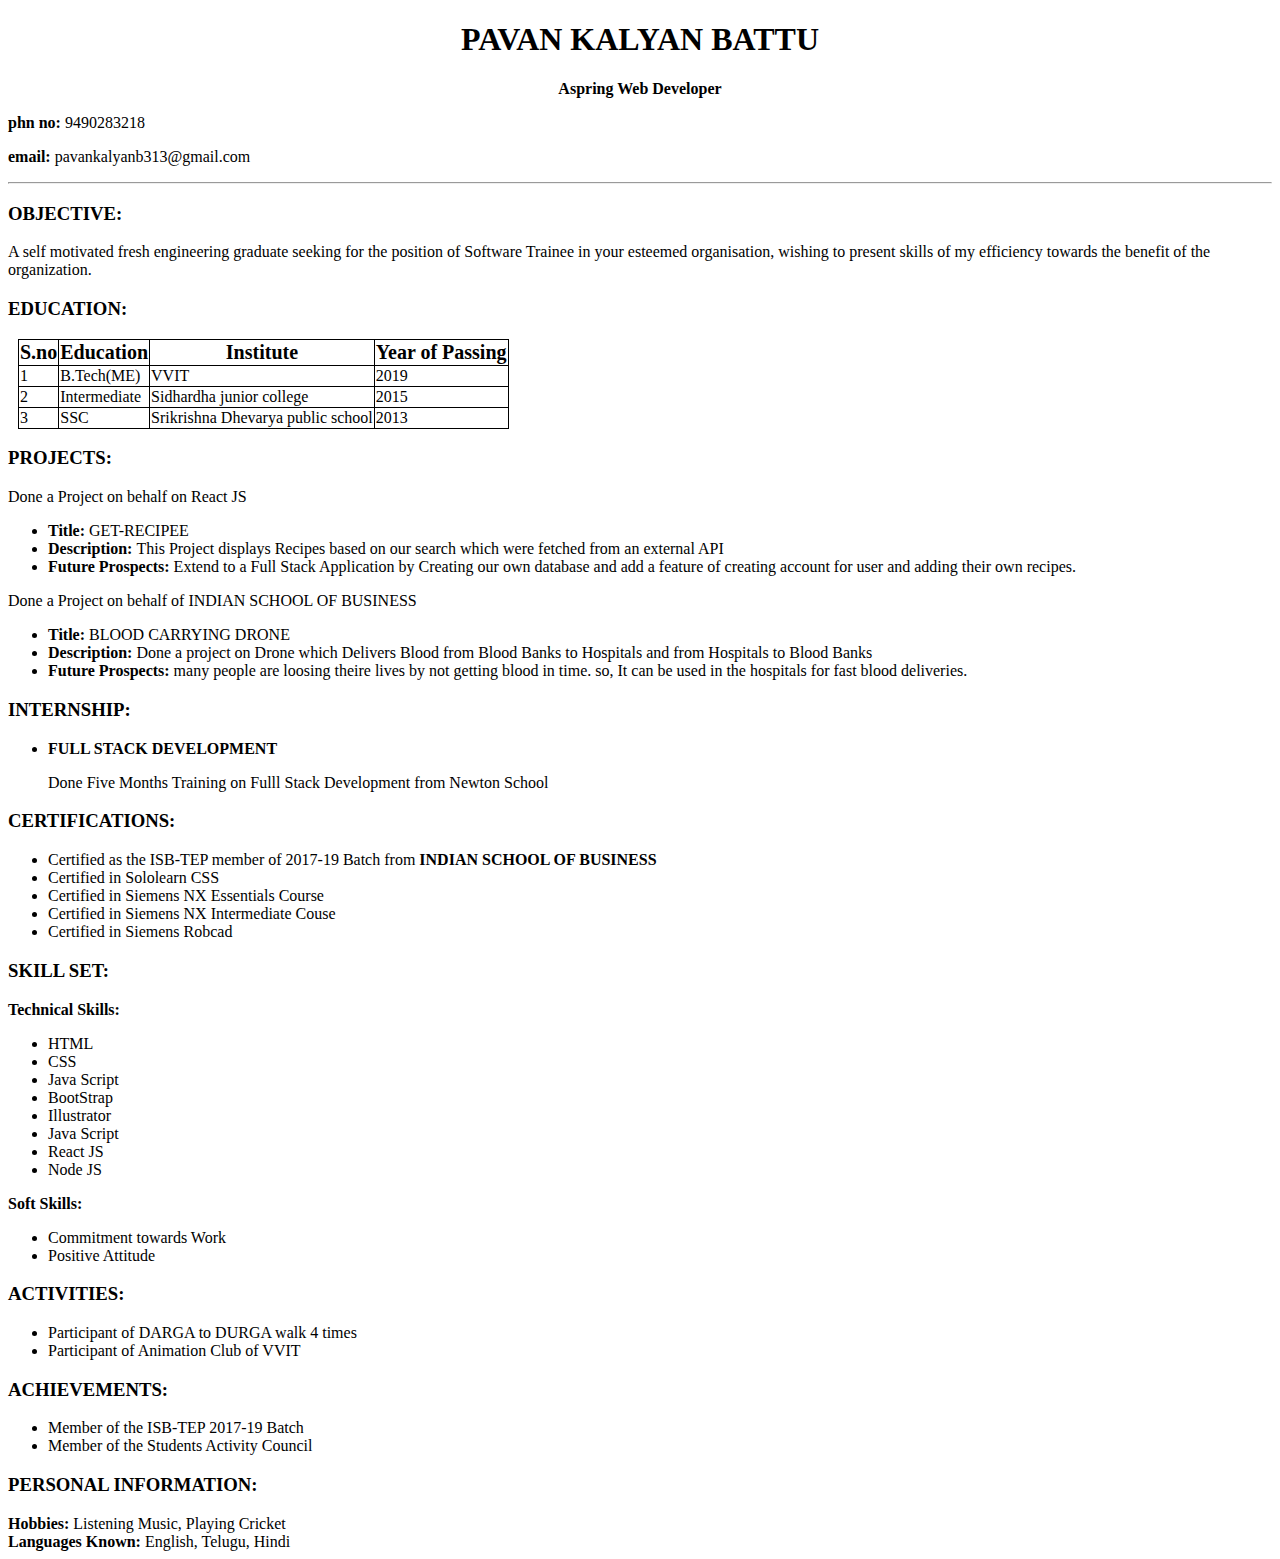
<file: resume.html>
<!DOCTYPE html>
<html lang="en">
<head>
    <meta charset="UTF-8">
    <meta name="viewport" content="width=device-width, initial-scale=1.0">
    <meta http-equiv="X-UA-Compatible" content="ie=edge">
    <title>Document</title>
    <style>
        .heading{
            text-align: center;

        }
        table, th, td{
            border: 1px solid black;
            border-collapse: collapse;
            margin: 10px;
        }
        th{
            font-size: 20px;
        }
    </style>
</head>
<body>
    <header>
        <h1 class="heading">PAVAN KALYAN BATTU</h1>
        <p class="heading"><strong>Aspring Web Developer</strong></p>
        <aside>
            <p><strong>phn no: </strong> 9490283218</p>
            <p><strong>email: </strong> pavankalyanb313@gmail.com</p>
        </aside>
    </header>
    <hr>
<h3>OBJECTIVE: </h3>
<p>A self motivated fresh engineering graduate seeking for the position of Software Trainee
    in your esteemed organisation, wishing to present skills of my efficiency towards the benefit of
    the organization.</p>
<h3>EDUCATION: </h3>
<table>
    <tr>
    <th>S.no</th>
    <th>Education</th>
    <th>Institute</th>
    <th>Year of Passing</th>
    </tr>
    <tr>
        <td>1</td>
        <td>B.Tech(ME)</td>
        <td>VVIT</td>
        <td>2019</td>
    </tr>
    <tr>
        <td>2</td>
        <td>Intermediate</td>
        <td>Sidhardha junior college</td>
        <td>2015</td>
    </tr>
    <tr>
        <td>3</td>
        <td>SSC</td>
        <td>Srikrishna Dhevarya public school</td>
        <td>2013</td>
    </tr>
</table>
<h3>PROJECTS: </h3>
Done a Project on behalf on React JS
<ul>
    <li> <strong>Title: </strong>GET-RECIPEE</li>
    <li> <strong>Description: </strong>This Project displays Recipes based on our search
    which were fetched from an external API</li>
    <li> <strong>Future Prospects: </strong>Extend to a Full Stack Application by Creating our own database
        and add a feature of creating account for user and adding their own recipes.
    </li>
</ul>
Done a Project on behalf of INDIAN SCHOOL OF BUSINESS
<ul>
    <li> <strong>Title: </strong>BLOOD CARRYING
        DRONE</li>
    <li> <strong>Description: </strong>Done a project on Drone which Delivers Blood
        from Blood Banks to Hospitals and from Hospitals to Blood Banks</li>
    <li> <strong>Future Prospects: </strong>many people are loosing theire lives by not getting 
            blood in time. so, It can be used in the hospitals for fast blood deliveries.
    </li>
</ul>

<h3>INTERNSHIP: </h3>
<ul>
    <li><strong>FULL STACK DEVELOPMENT</strong></li>
    <P>Done Five Months Training on Fulll Stack Development from Newton School</P>
</ul>



<h3>CERTIFICATIONS: </h3>
<ul>
    <li>Certified as the ISB-TEP member of 2017-19 Batch from 
        <strong>INDIAN SCHOOL OF BUSINESS</strong>
    </li>
    <li>Certified in Sololearn CSS</li>
    <li>Certified in Siemens NX Essentials Course</li>
    <li>Certified in Siemens NX Intermediate Couse</li>
    <li>Certified in Siemens Robcad</li>
    
</ul>
<h3>SKILL SET: </h3>
<strong>Technical Skills:</strong> 

<ul>
    
    <li>HTML</li>
    <li>CSS</li>
    <li>Java Script</li>
    <li>BootStrap</li>
    <li>Illustrator</li>
    <li>Java Script</li>
    <li>React JS</li>
    <li>Node JS</li>
</ul>
<strong>Soft Skills:</strong> 
<ul>
    
    <li>Commitment towards Work</li>
    <li>Positive Attitude</li>
</ul>
<h3>ACTIVITIES: </h3>
<ul>
    <li>Participant of DARGA to DURGA walk 4 times</li>
    <li>Participant of Animation Club of VVIT</li>
</ul>
<h3>ACHIEVEMENTS: </h3>
<ul>
    <li>Member of the ISB-TEP 2017-19 Batch</li>
    <li>Member of the Students Activity Council</li>
</ul>
<h3>PERSONAL INFORMATION: </h3>
<strong>Hobbies: </strong>Listening Music, Playing Cricket
<br>
<strong>Languages Known: </strong>English, Telugu, Hindi
</body>
</html>
</file>
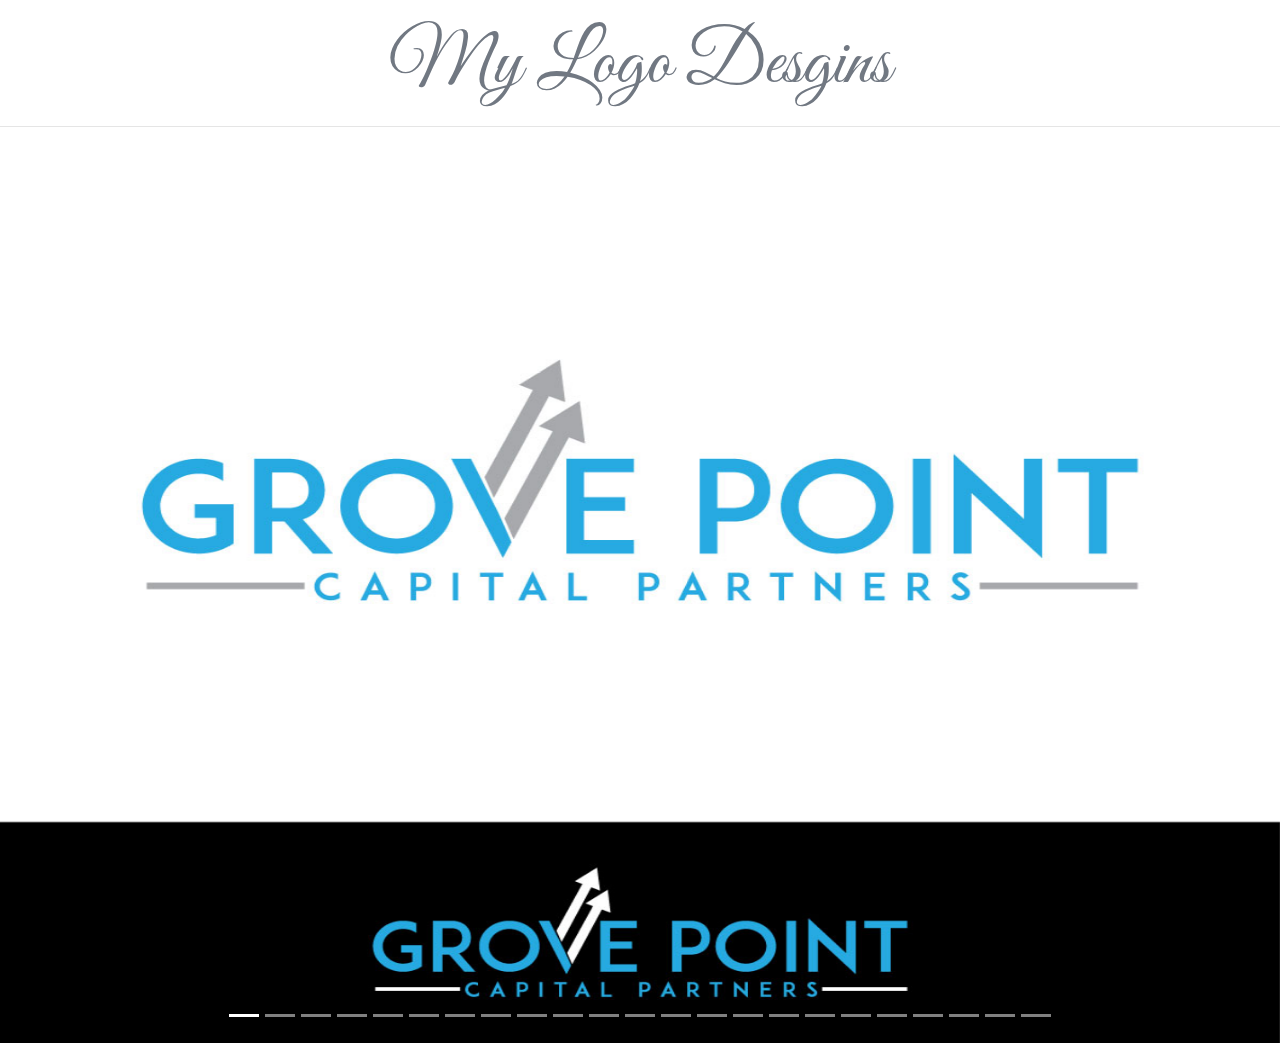
<file: work.html>
<!DOCTYPE html>
<html lang="en">
<head>
    <meta charset="UTF-8">
    <meta name="viewport" content="width=device-width, initial-scale=1, shrink-to-fit=no">
    <title>My Works</title>
    <link rel="stylesheet" href="https://stackpath.bootstrapcdn.com/bootstrap/4.4.1/css/bootstrap.min.css" integrity="sha384-Vkoo8x4CGsO3+Hhxv8T/Q5PaXtkKtu6ug5TOeNV6gBiFeWPGFN9MuhOf23Q9Ifjh" crossorigin="anonymous">
<style>
    @import url('https://fonts.googleapis.com/css?family=Lobster&display=swap');
    @import url('https://fonts.googleapis.com/css?family=Great+Vibes&display=swap');
    img{
        height:100vh;
    }
    .work-heading{
	font-family:'Great Vibes', cursive;
	font-size: 75px;
	text-align: center;
	color: #717882;
    border-bottom: 0px;
    margin: 10px;
    margin-top: 20px;
}
</style>
</head>
<body>
    <h1 class="work-heading">My Logo Desgins</h1>
    <hr>
    <div id="carouselExampleFade" class="carousel slide carousel-fade height:auto" data-ride="carousel">
        <ol class="carousel-indicators">
            <li data-target="#carouselExampleIndicators" data-slide-to="0" class="active"></li>
            <li data-target="#carouselExampleIndicators" data-slide-to="1"></li>
            <li data-target="#carouselExampleIndicators" data-slide-to="2"></li>
            <li data-target="#carouselExampleIndicators" data-slide-to="3"></li>
            <li data-target="#carouselExampleIndicators" data-slide-to="4"></li>
            <li data-target="#carouselExampleIndicators" data-slide-to="5"></li>
            <li data-target="#carouselExampleIndicators" data-slide-to="6"></li>
            <li data-target="#carouselExampleIndicators" data-slide-to="7"></li>
            <li data-target="#carouselExampleIndicators" data-slide-to="8"></li>
            <li data-target="#carouselExampleIndicators" data-slide-to="9"></li>
            <li data-target="#carouselExampleIndicators" data-slide-to="10"></li>
            <li data-target="#carouselExampleIndicators" data-slide-to="11"></li>
            <li data-target="#carouselExampleIndicators" data-slide-to="12"></li>
            <li data-target="#carouselExampleIndicators" data-slide-to="13"></li>
            <li data-target="#carouselExampleIndicators" data-slide-to="14"></li>
            <li data-target="#carouselExampleIndicators" data-slide-to="15"></li>
            <li data-target="#carouselExampleIndicators" data-slide-to="16"></li>
            <li data-target="#carouselExampleIndicators" data-slide-to="17"></li>
            <li data-target="#carouselExampleIndicators" data-slide-to="18"></li>
            <li data-target="#carouselExampleIndicators" data-slide-to="19"></li>
            <li data-target="#carouselExampleIndicators" data-slide-to="20"></li>
            <li data-target="#carouselExampleIndicators" data-slide-to="21"></li>
            <li data-target="#carouselExampleIndicators" data-slide-to="22"></li>
          </ol>
        <div class="carousel-inner">
          <div class="carousel-item active">
            <img src="1.jpg" class="d-block w-100" alt="first logo">
          </div>
          <div class="carousel-item">
            <img src="2.jpg" class="d-block w-100" alt="second logo">
          </div>
          <div class="carousel-item">
            <img src="3.jpg" class="d-block w-100" alt="third logo">
          </div>
          <div class="carousel-item">
            <img src="4.jpg" class="d-block w-100" alt="fourth logo">
          </div>
          <div class="carousel-item">
            <img src="5.jpg" class="d-block w-100" alt="fifth logo">
          </div> 
          <div class="carousel-item">
            <img src="6.jpg" class="d-block w-100" alt="sixth logo">
          </div> 
          <div class="carousel-item">
            <img src="7.jpg" class="d-block w-100" alt="seventh logo">
          </div> 
          <div class="carousel-item">
            <img src="8.jpg" class="d-block w-100" alt="eigth logo">
          </div> 
          <div class="carousel-item">
            <img src="9.jpg" class="d-block w-100" alt="ninth logo">
          </div> 
          <div class="carousel-item">
            <img src="10.jpg" class="d-block w-100" alt="tenth logo">
          </div> 
          <div class="carousel-item">
            <img src="11.jpg" class="d-block w-100" alt="eleventh logo">
          </div> 
          <div class="carousel-item">
            <img src="12.jpg" class="d-block w-100" alt="twelth logo">
          </div>
          <div class="carousel-item">
            <img src="13.jpg" class="d-block w-100" alt="thirteenth logo">
          </div> 
          <div class="carousel-item">
            <img src="14.jpg" class="d-block w-100" alt="fourteenth logo">
          </div> 
          <div class="carousel-item">
            <img src="15.jpg" class="d-block w-100" alt="fifteenth logo">
          </div> 
          <div class="carousel-item">
            <img src="16.jpg" class="d-block w-100" alt="sixteenth logo">
          </div> 
          <div class="carousel-item">
            <img src="17.jpg" class="d-block w-100" alt="sevententh logo">
          </div> 
          <div class="carousel-item">
            <img src="18.jpg" class="d-block w-100" alt="eighteeth logo">
          </div> 
          <div class="carousel-item">
            <img src="19.jpg" class="d-block w-100" alt="logo 19">
          </div> 
          <div class="carousel-item">
            <img src="20.jpg" class="d-block w-100" alt="logo 20">
          </div> 
          <div class="carousel-item">
            <img src="21.jpg" class="d-block w-100" alt="logo 21">
          </div> 
          <div class="carousel-item">
            <img src="22.jpg" class="d-block w-100" alt="logo 22">
          </div> 
          <div class="carousel-item">
            <img src="23.jpg" class="d-block w-100" alt="logo 23">
          </div>          

        </div>
        <a class="carousel-control-prev text-primary" href="#carouselExampleFade" role="button" data-slide="prev">
          <span class="carousel-control-prev-icon" aria-hidden="true"></span>
          <span class="sr-only">Previous</span>
        </a>
        <a class="carousel-control-next text-primary" href="#carouselExampleFade" role="button" data-slide="next">
          <span class="carousel-control-next-icon" aria-hidden="true"></span>
          <span class="sr-only">Next</span>
        </a>
      </div>
    





    <script src="https://code.jquery.com/jquery-3.4.1.slim.min.js" integrity="sha384-J6qa4849blE2+poT4WnyKhv5vZF5SrPo0iEjwBvKU7imGFAV0wwj1yYfoRSJoZ+n" crossorigin="anonymous"></script>
    <script src="https://cdn.jsdelivr.net/npm/popper.js@1.16.0/dist/umd/popper.min.js" integrity="sha384-Q6E9RHvbIyZFJoft+2mJbHaEWldlvI9IOYy5n3zV9zzTtmI3UksdQRVvoxMfooAo" crossorigin="anonymous"></script>
    <script src="https://stackpath.bootstrapcdn.com/bootstrap/4.4.1/js/bootstrap.min.js" integrity="sha384-wfSDF2E50Y2D1uUdj0O3uMBJnjuUD4Ih7YwaYd1iqfktj0Uod8GCExl3Og8ifwB6" crossorigin="anonymous"></script>    
</body>
</html>
</file>
